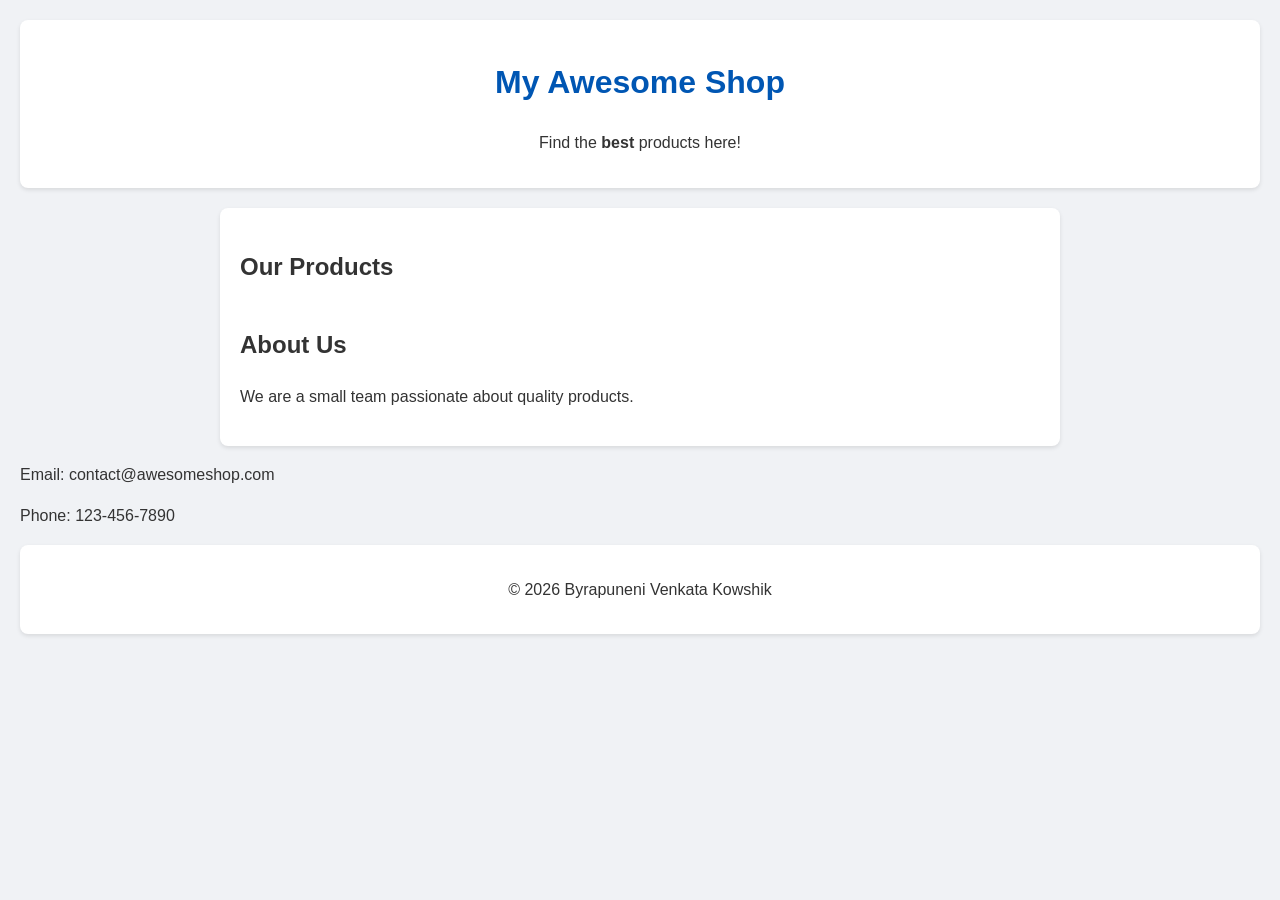
<file: 01-dom-manipulation/index.html>
<!DOCTYPE html>
<html lang="en">
<head>
    <meta charset="UTF-8">
    <meta name="viewport" content="width=device-width, initial-scale=1.0">
    <title>JS Assignment</title>
    <link rel="stylesheet" href="styles.css">
</head>
<body>

    <header>
        <h1 id="main-heading">Welcome to the Shop</h1>
        <p class="tagline">Your one-stop-shop for everything!</p>
    </header>

    <main id="app-container">
        <h2>Our Products</h2>
        <ul id="product-list">
            <!-- Products will be added here by JavaScript -->
        </ul>
    </main>

    <footer>
        <p>&copy; 2023 Student Name</p>
    </footer>

    <!-- Make sure to link your JS file at the end of the body -->
    <script src="script.js"></script>
</body>
</html>
</file>
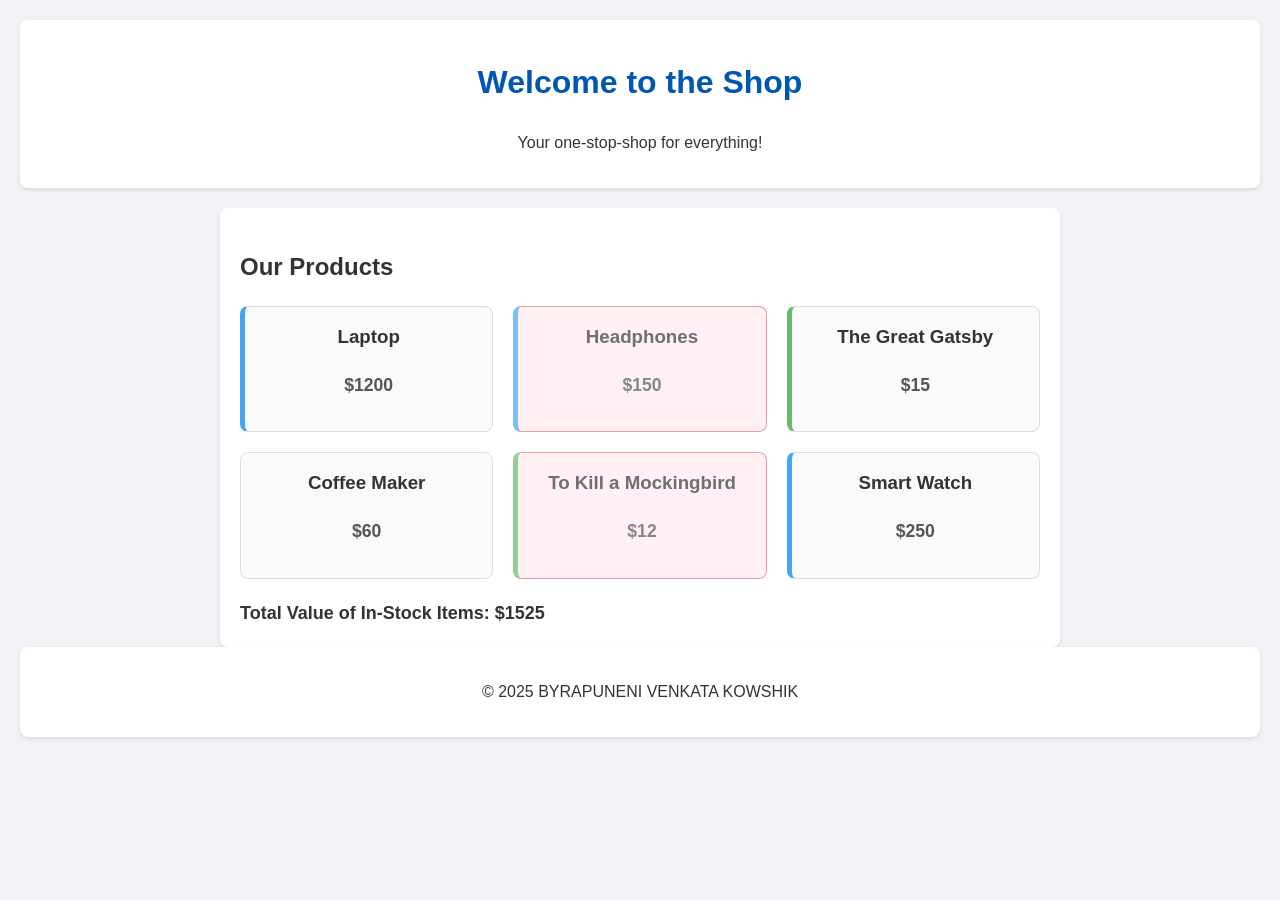
<file: 03-dom-and-arrays-together/index.html>
<!DOCTYPE html>
<html lang="en">
<head>
    <meta charset="UTF-8">
    <meta name="viewport" content="width=device-width, initial-scale=1.0">
    <title>JS Assignment</title>
    <link rel="stylesheet" href="styles.css">
</head>
<body>

    <header>
        <h1 id="main-heading">Welcome to the Shop</h1>
        <p class="tagline">Your one-stop-shop for everything!</p>
    </header>

    <main id="app-container">
        <h2>Our Products</h2>
        <ul id="product-list">
            <!-- Products will be added here by JavaScript -->
        </ul>
    </main>

    <footer>
        <p>&copy; 2025 BYRAPUNENI VENKATA KOWSHIK</p>
    </footer>

    <!-- Make sure to link your JS file at the end of the body -->
    <script src="script.js"></script>
</body>
</html>
</file>
<file: 01-dom-manipulation/styles.css>
body {
    font-family: Arial, sans-serif;
    background-color: #f0f2f5;
    color: #333;
    line-height: 1.6;
    margin: 0;
    padding: 20px;
}

header, footer {
    text-align: center;
    padding: 1rem;
    background-color: #fff;
    border-radius: 8px;
    box-shadow: 0 2px 4px rgba(0,0,0,0.1);
    margin-bottom: 20px;
}

#main-heading {
    color: #0056b3;
}

main {
    max-width: 800px;
    margin: 0 auto;
    padding: 20px;
    background-color: #fff;
    border-radius: 8px;
    box-shadow: 0 2px 4px rgba(0,0,0,0.1);
}

#product-list {
    list-style: none;
    padding: 0;
    display: grid;
    grid-template-columns: repeat(auto-fit, minmax(200px, 1fr));
    gap: 20px;
}

.product-item {
    border: 1px solid #ddd;
    border-radius: 8px;
    padding: 15px;
    text-align: center;
    background-color: #fafafa;
    transition: transform 0.2s;
}

.product-item:hover {
    transform: translateY(-5px);
    box-shadow: 0 4px 8px rgba(0,0,0,0.1);
}

.product-item h3 {
    margin-top: 0;
    color: #333;
}

.product-item p {
    color: #555;
    font-size: 1.1em;
    font-weight: bold;
}

/* Class to be added with JS */
.out-of-stock {
    background-color: #ffebee;
    border-color: #e57373;
    opacity: 0.7;
}

.category-electronics {
    border-left: 5px solid #42a5f5; /* Blue */
}

.category-books {
    border-left: 5px solid #66bb6a; /* Green */
}
</file>
<file: 03-dom-and-arrays-together/styles.css>
body {
    font-family: Arial, sans-serif;
    background-color: #f0f2f5;
    color: #333;
    line-height: 1.6;
    margin: 0;
    padding: 20px;
}

header, footer {
    text-align: center;
    padding: 1rem;
    background-color: #fff;
    border-radius: 8px;
    box-shadow: 0 2px 4px rgba(0,0,0,0.1);
    margin-bottom: 20px;
}

#main-heading {
    color: #0056b3;
}

main {
    max-width: 800px;
    margin: 0 auto;
    padding: 20px;
    background-color: #fff;
    border-radius: 8px;
    box-shadow: 0 2px 4px rgba(0,0,0,0.1);
}

#product-list {
    list-style: none;
    padding: 0;
    display: grid;
    grid-template-columns: repeat(auto-fit, minmax(200px, 1fr));
    gap: 20px;
}

.product-item {
    border: 1px solid #ddd;
    border-radius: 8px;
    padding: 15px;
    text-align: center;
    background-color: #fafafa;
    transition: transform 0.2s;
}

.product-item:hover {
    transform: translateY(-5px);
    box-shadow: 0 4px 8px rgba(0,0,0,0.1);
}

.product-item h3 {
    margin-top: 0;
    color: #333;
}

.product-item p {
    color: #555;
    font-size: 1.1em;
    font-weight: bold;
}

/* Class to be added with JS */
.out-of-stock {
    background-color: #ffebee;
    border-color: #e57373;
    opacity: 0.7;
}

.category-electronics {
    border-left: 5px solid #42a5f5; /* Blue */
}

.category-books {
    border-left: 5px solid #66bb6a; /* Green */
}
</file>
